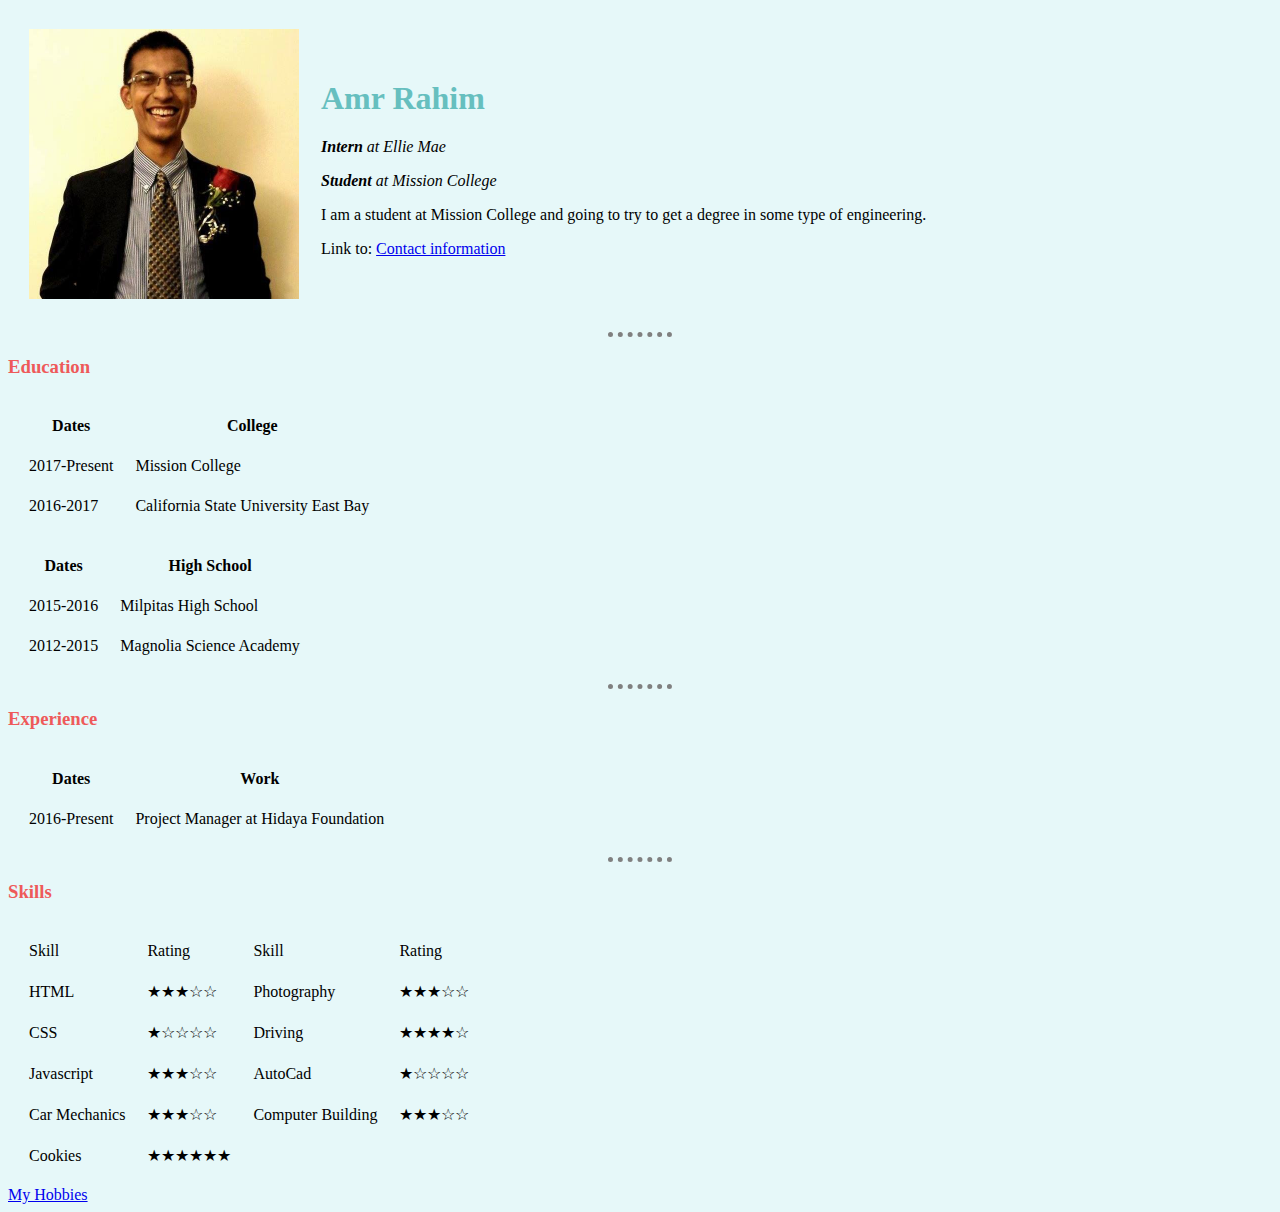
<file: index.html>
<!DOCTYPE html>
<html lang="en" dir="ltr">

<head>
  <meta charset="utf-8">
  <title>Amr's Personal Site</title>
  <link rel="stylesheet" href="css/styles.css">
</head>







<body>
  <!-- cellspacing is the gap between the pic and words -->
  <table cellspacing="20">
    <tr>
      <td><img src="image/amr3.jpg" alt="Amr Profile Picture" width="270" height="270"></td>
      <td>
        <h1>Amr Rahim</h1>
        <p>
          <em><strong>Intern</strong> at Ellie Mae</em>
        </p>
        <p>
          <em><strong>Student</strong> at Mission College</em>
        </p>
        <!--make each of the catagories short and simple and the heading as a url -->
        <p>
          I am a student at Mission College and going to try to get a degree in some type of engineering.
        </p>
        <p>
          Link to: <a href="contact.html">Contact information</a>
        </p>
      </td>
    </tr>
  </table>


  <hr>
  <h3>Education</h3>
  <!-- li=bullet point title and ul=sub bullet point and ol=numbers bullet point -->
  <!-- <li>
    College
  </li> -->

  <table cellspacing="20">
    <thead>
      <tr>
        <th>Dates</th>
        <th>College</th>
      </tr>
    </thead>
    <tbody>

    </tbody>
    <tfoot>

    </tfoot>
    <tr>
      <td>2017-Present</td>
      <td>Mission College</td>
    </tr>
    <tr>
      <td>2016-2017</td>
      <td>California State University East Bay</td>
    </tr>
  </table>

  <!--  <li>
    High School
  </li> -->
  <table cellspacing="20">
    <thead>
      <tr>
        <th>Dates</th>
        <th>High School</th>
      </tr>
    </thead>
    <tr>
      <td>2015-2016</td>
      <td>Milpitas High School</td>
    </tr>
    <tr>
      <td>2012-2015</td>
      <td>Magnolia Science Academy</td>
    </tr>
  </table>
  <!--  <ul style="list-style-type:circle;">
    <li>Milpitas High School 2015-2016</li>
    <li>Magnolia Science Academy 2012-2015</li>
  </ul>  -->
  <hr>
  <h3>Experience</h3>
  <table cellspacing="20">
    <thead>
      <tr>
        <th>Dates</th>
        <th>Work</th>
      </tr>
    </thead>
    <tr>
      <td>2016-Present</td>
      <td>Project Manager at Hidaya Foundation</td>
    </tr>
  </table>
  <hr>
    <h3>Skills</h3>
  <table cellspacing="20">
    <thead>

      <tr>
        <td>Skill</td>
        <td>Rating</td>
        <td>Skill</td>
        <td>Rating</td>
      </tr>
    </thead>
    <tr>
      <td>HTML</td>
      <td>★★★☆☆</td>
      <td>Photography</td>
      <td>★★★☆☆</td>
    </tr>
    <tr>
      <td>CSS</td>
      <td>★☆☆☆☆</td>
      <td>Driving</td>
      <td>★★★★☆</td>
    </tr>
    <tr>
      <td>Javascript</td>
      <td>★★★☆☆</td>
      <td>AutoCad</td>
      <td>★☆☆☆☆</td>
    </tr>
    <tr>
      <td>Car Mechanics</td>
      <td>★★★☆☆</td>
      <td>Computer Building</td>
      <td>★★★☆☆</td>
    </tr>
    <tr>
      <td>Cookies</td>
      <td>★★★★★★</td>
    </tr>

  </table>






  <a href="hobbies.html">My Hobbies</a>
<!--  <a href="skills.html">My Skills</a>-->


</body>

</html>
</file>
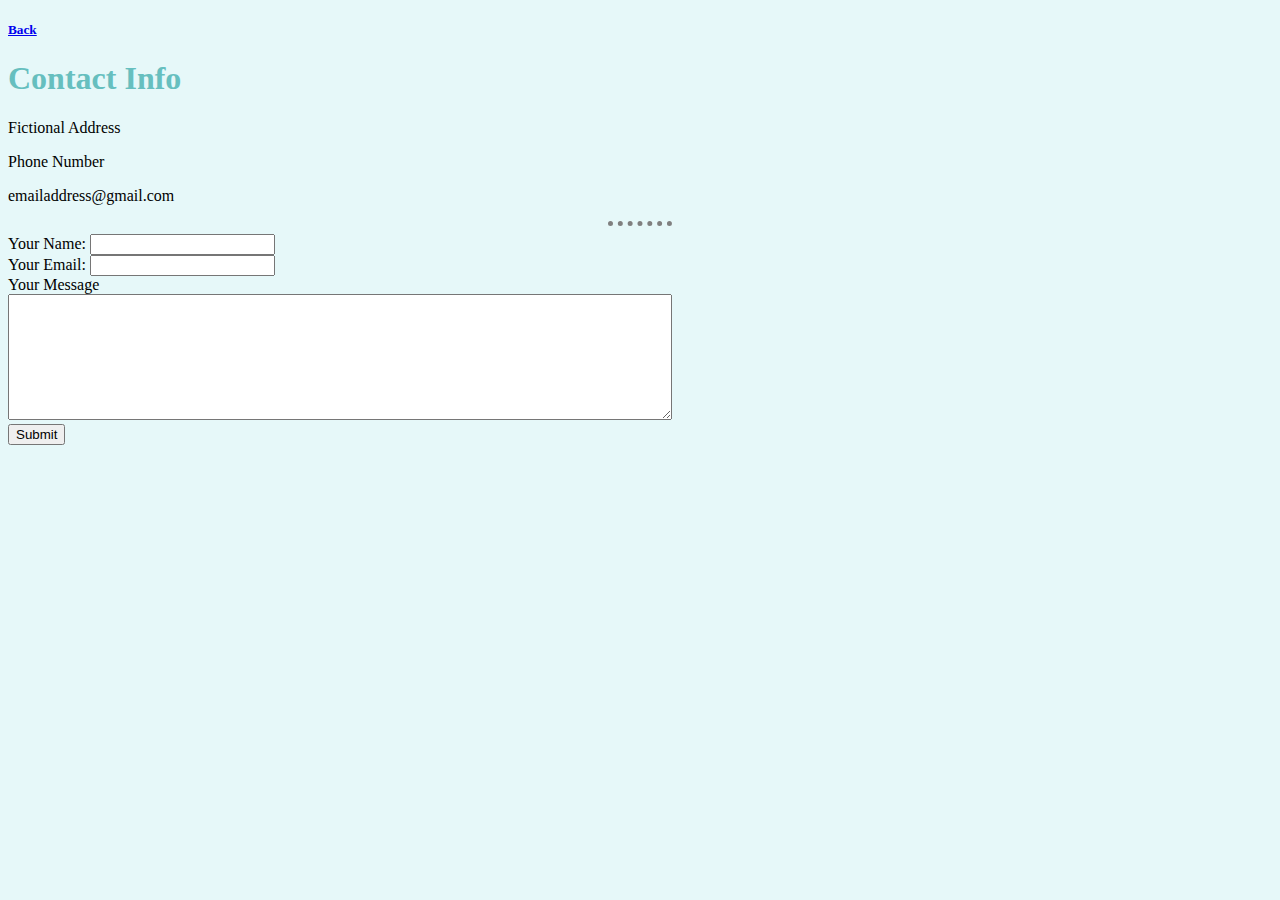
<file: contact.html>
<!DOCTYPE html>
<html lang="en" dir="ltr">
  <head>
    <meta charset="utf-8">
    <title>My Contact Info</title>
      <link rel="stylesheet" href="css/styles.css">
  </head>
  <body>
    <h5><a href="index.html">Back</a></h5>
    <h1>Contact Info</h1>
    <p>Fictional Address</p>
    <p>Phone Number</p>
    <p>emailaddress@gmail.com</p>
<hr>
    <form action="mailto:emailaddress@gmail.com" method="post" enctype="text/plain">
      <label>Your Name: </label>
      <input type="text" name="yourName" value=""><br>
      <label>Your Email: </label>
      <input type="email" name="yourEmail" value=""><br>
      <label>Your Message</label><br>
      <textarea name="yourMessage" rows="8" cols="80"></textarea><br>
      <input type="submit" name="" ></p>


    </form>
  </body>
</html>
</file>
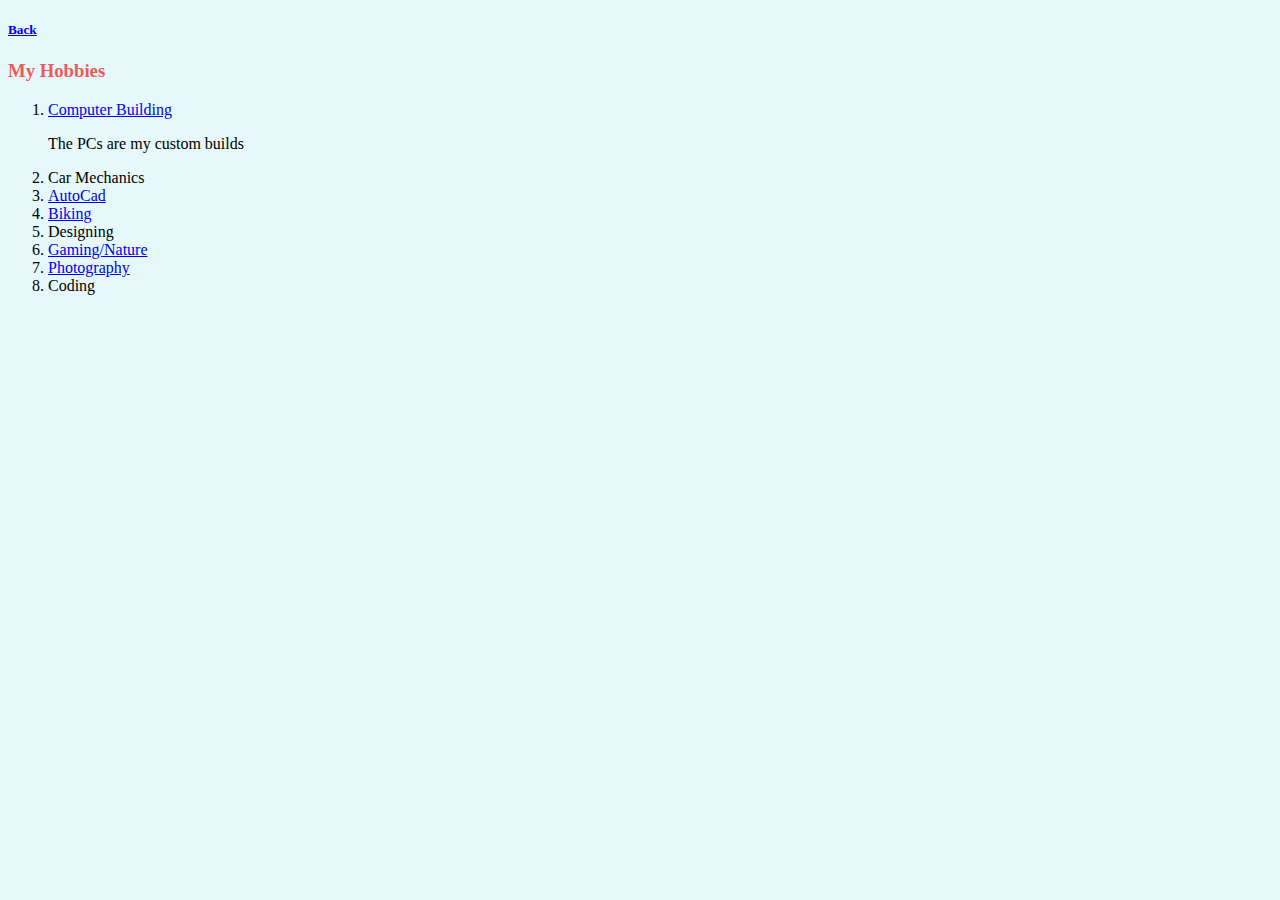
<file: hobbies.html>
<!DOCTYPE html>
<html lang="en" dir="ltr">
  <head>
    <meta charset="utf-8">
    <title>My Hobblies</title>
      <link rel="stylesheet" href="css/styles.css">
  </head>
  <body>
    <h5><a href="index.html">Back</a></h5>
    <h3>My Hobbies</h3>
    <!-- a=anchor point href= the url or destination -->
    <ol type="1">
      <!-- Make a blog of my builds and the parts used in builds -->
      <li><a href="https://www.userbenchmark.com/A-Mr-18/User?id=100699&tab=PBenchmarks">Computer Building</a></li>
          <p>
            The PCs are my custom builds
          </p>
      <!-- Blog about the diffent things i fixed and add pics -->
      <li>Car Mechanics</li>
      <!-- Add the things I have created -->
      <li><a href="https://www.autodesk.com/education/free-software/autocad">AutoCad</a></li>
      <li><a href="https://www.mapmyride.com/profile/67074230/">Biking</a></li>
      <!-- Make blog of the things i have sketched -->
      <li>Designing</li>
      <li><a href="https://www.youtube.com/channel/UCXqHwywnQcoTsaHkiTg6ppA">Gaming/Nature</a></li>
      <li><a href="https://www.instagram.com/a_mr_18/">Photography</a></li>
      <li>Coding</li>
  </body>
</html>
</file>
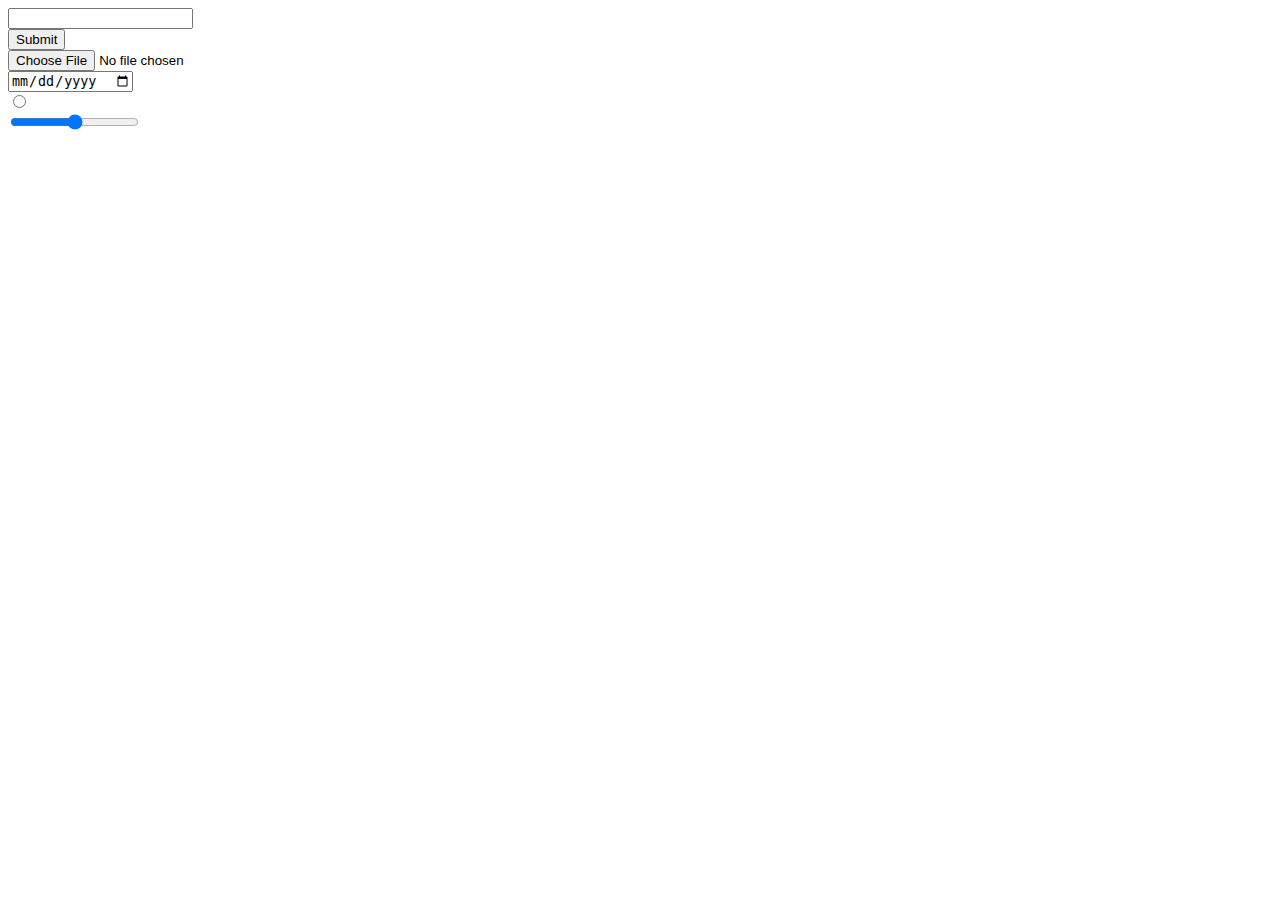
<file: inputs.html>
<!DOCTYPE html>
<html lang="en" dir="ltr">
  <head>
    <meta charset="utf-8">
    <title>HTML Inputs</title>
  </head>
  <body>
    <form>
      <input type="text"><br>
      <input type="submit"><br>
      <input type="file"><br>
      <input type="date"><br>
      <input type="radio"><br>
      <input type="range"><br>
      

    </form>

  </body>
</html>
</file>
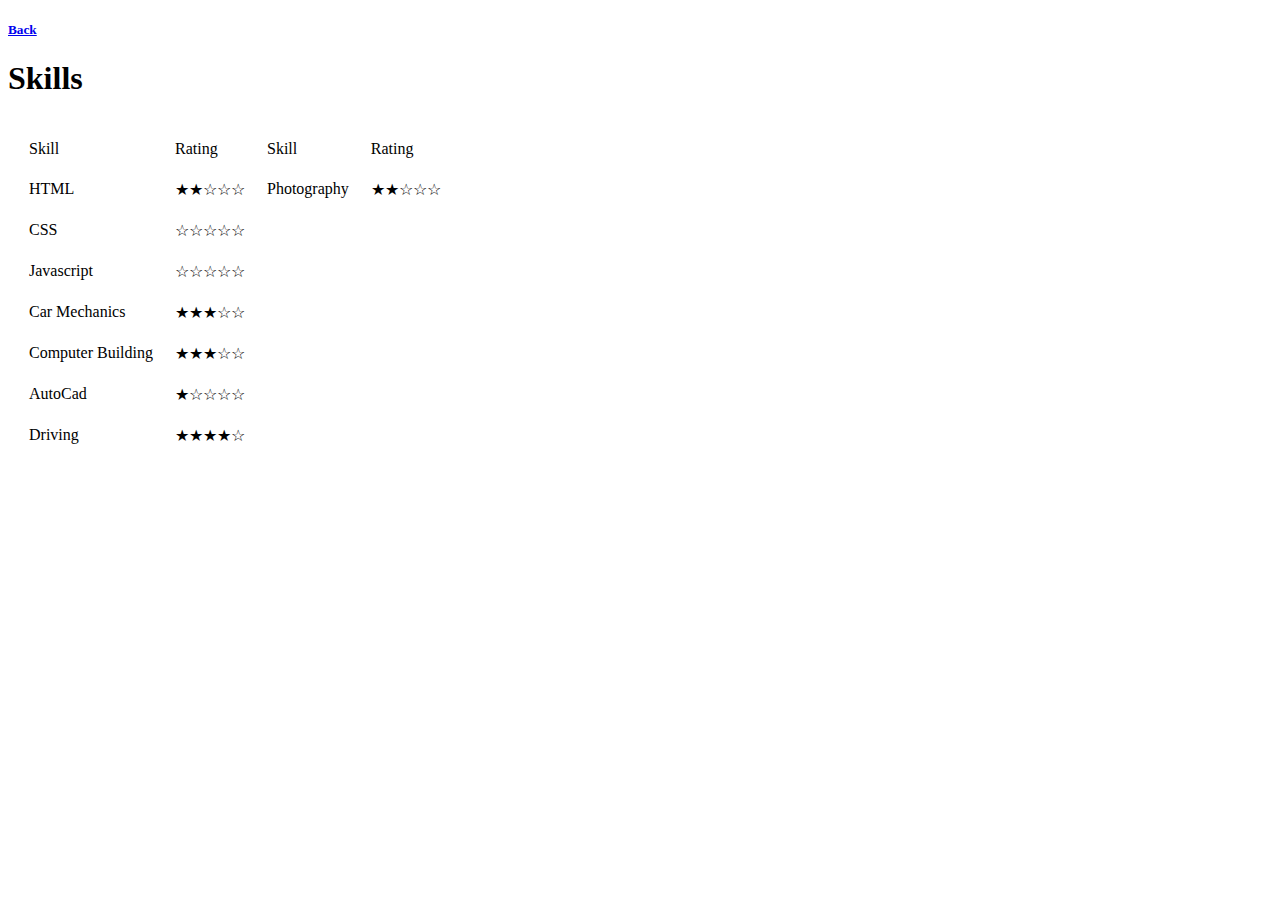
<file: skills.html>
<!DOCTYPE html>
<html lang="en" dir="ltr">
  <head>
    <meta charset="utf-8">
    <title>My Skills</title>
  </head>
  <body>
    <h5><a href="index.html">Back</a></h5>
    <h1>Skills</h1>
    <table cellspacing="20">
      <thead>

        <tr>
          <td>Skill</td>
          <td>Rating</td>
          <td>Skill</td>
          <td>Rating</td>
        </tr>
      </thead>
      <tr>
        <td>HTML</td>
        <td>★★☆☆☆</td>
        <td>Photography</td>
        <td>★★☆☆☆</td>
      </tr>
      <tr>
        <td>CSS</td>
        <td>☆☆☆☆☆</td>
      </tr>
      <tr>
        <td>Javascript</td>
        <td>☆☆☆☆☆</td>
      </tr>
      <tr>
        <td>Car Mechanics</td>
        <td>★★★☆☆</td>
      </tr>
      <tr>
        <td>Computer Building</td>
        <td>★★★☆☆</td>
      </tr>
      <tr>
        <td>AutoCad</td>
        <td>★☆☆☆☆</td>
      </tr>
      <tr>
        <td>Driving</td>
        <td>★★★★☆</td>
      </tr>

    </table>

  </body>
</html>
</file>
<file: css/styles.css>
body{
      background-color: #e6f8f9;
    }
    h1{
      color: #66BFBF;
    }
    h3{
      color:#ee5a5a;
    }
      hr{
        border-style: none;
        border-top-style: dotted;
        border-color: grey;
        border-width: 5px;
        width:5%;
      }
</file>
